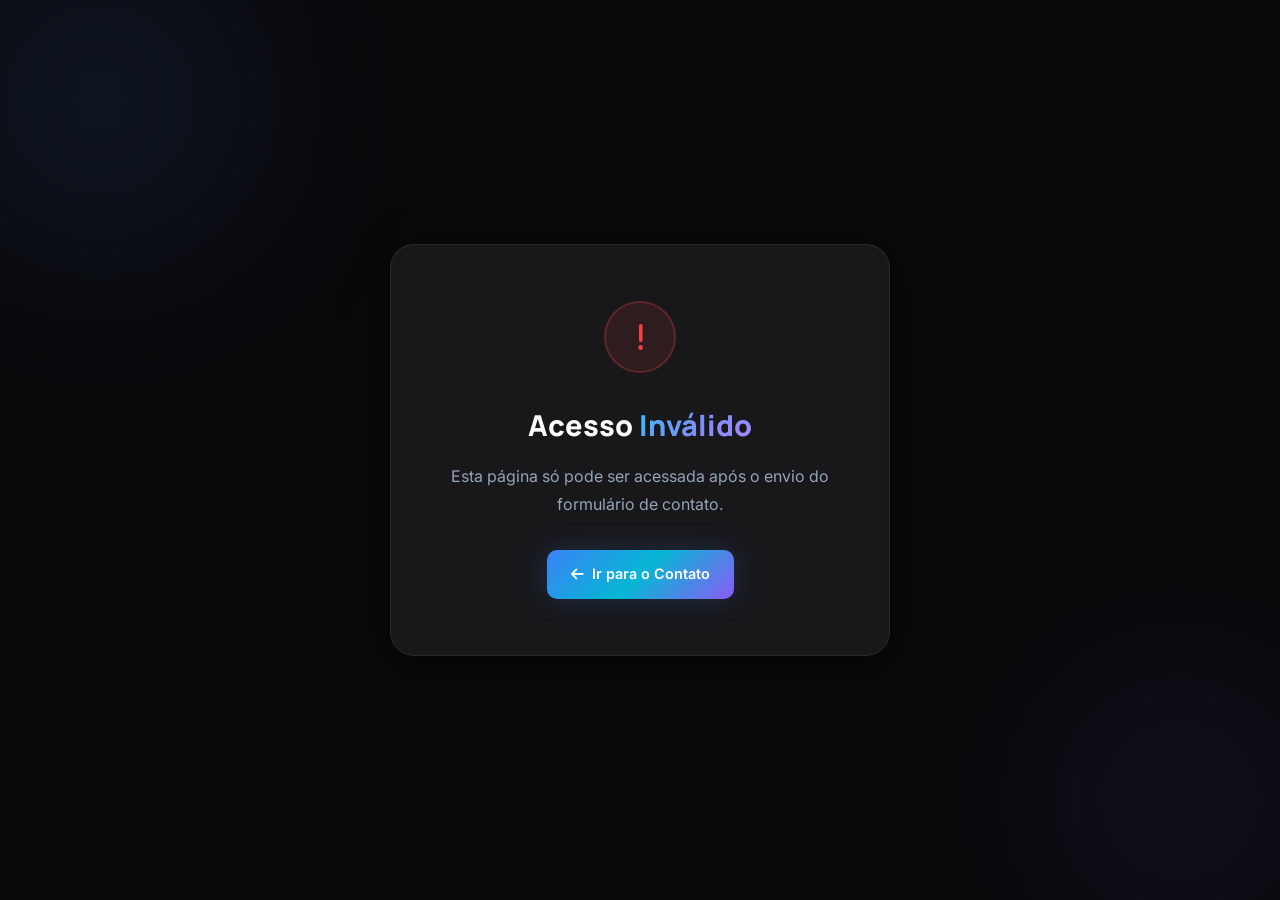
<file: thanks.html>
<!DOCTYPE html>
<html lang="pt-BR">
<head>
  <meta charset="UTF-8" />
  <meta name="viewport" content="width=device-width, initial-scale=1.0" />
  <title>Mensagem Enviada | Patrick Hoffmann Campos</title>
  <link rel="icon" type="image/png" href="icon/favicon.png" />
  <link rel="preconnect" href="https://fonts.googleapis.com" />
  <link rel="preconnect" href="https://fonts.gstatic.com" crossorigin />
  <link href="https://fonts.googleapis.com/css2?family=Inter:wght@400;500;600;700;800;900&family=Manrope:wght@400;600;700;800;900&display=swap" rel="stylesheet" />
  <link rel="stylesheet" href="https://cdnjs.cloudflare.com/ajax/libs/font-awesome/6.5.0/css/all.min.css" />
  <link rel="stylesheet" href="style/style.css" />
  <style>
    .thanks-page {
      min-height: 100vh;
      display: flex;
      align-items: center;
      justify-content: center;
      position: relative;
      overflow: hidden;
      padding: 2rem;
    }

    .thanks-bg {
      position: absolute;
      inset: 0;
      pointer-events: none;
    }

    .thanks-orb-1 {
      position: absolute;
      width: 500px;
      height: 500px;
      background: radial-gradient(circle, rgba(59,130,246,0.14), transparent 68%);
      border-radius: 50%;
      filter: blur(80px);
      top: -150px;
      left: -150px;
    }

    .thanks-orb-2 {
      position: absolute;
      width: 400px;
      height: 400px;
      background: radial-gradient(circle, rgba(139,92,246,0.12), transparent 68%);
      border-radius: 50%;
      filter: blur(80px);
      bottom: -100px;
      right: -100px;
    }

    .thanks-card {
      background: var(--bg-card);
      border: 1px solid var(--border);
      border-radius: var(--radius-xl);
      padding: 3.5rem;
      text-align: center;
      max-width: 500px;
      width: 100%;
      position: relative;
      z-index: 1;
      box-shadow: var(--shadow-lg);
      animation: cardIn 0.6s cubic-bezier(0.34, 1.56, 0.64, 1) both;
    }

    @keyframes cardIn {
      from { opacity: 0; transform: translateY(28px) scale(0.96); }
      to   { opacity: 1; transform: translateY(0)   scale(1); }
    }

    .thanks-icon {
      width: 72px;
      height: 72px;
      background: rgba(34, 197, 94, 0.1);
      border: 2px solid rgba(34, 197, 94, 0.25);
      border-radius: 50%;
      display: flex;
      align-items: center;
      justify-content: center;
      margin: 0 auto 1.75rem;
      font-size: 1.8rem;
      color: #22C55E;
      animation: iconBounce 0.8s cubic-bezier(0.34, 1.56, 0.64, 1) 0.3s both;
    }

    @keyframes iconBounce {
      from { opacity: 0; transform: scale(0.4); }
      to   { opacity: 1; transform: scale(1); }
    }

    .thanks-error-icon {
      width: 72px;
      height: 72px;
      background: rgba(239, 68, 68, 0.1);
      border: 2px solid rgba(239, 68, 68, 0.25);
      border-radius: 50%;
      display: flex;
      align-items: center;
      justify-content: center;
      margin: 0 auto 1.75rem;
      font-size: 1.8rem;
      color: #EF4444;
      animation: iconBounce 0.8s cubic-bezier(0.34, 1.56, 0.64, 1) 0.3s both;
    }

    .thanks-title {
      font-family: var(--font-display);
      font-size: 1.8rem;
      font-weight: 800;
      margin-bottom: 0.75rem;
    }

    .thanks-message {
      color: var(--text-secondary);
      font-size: 1rem;
      line-height: 1.75;
      margin-bottom: 2rem;
    }

    .thanks-back {
      display: inline-flex;
      align-items: center;
      gap: 0.5rem;
      background: var(--gradient-accent);
      color: #fff;
      padding: 0.75rem 1.5rem;
      border-radius: var(--radius-md);
      font-weight: 600;
      font-size: 0.9rem;
      transition: all 0.3s ease;
      box-shadow: 0 0 28px rgba(59,130,246,0.2);
    }

    .thanks-back:hover {
      transform: translateY(-2px);
      box-shadow: 0 0 36px rgba(59,130,246,0.38);
    }
  </style>
</head>
<body>

  <div class="thanks-page">
    <div class="thanks-bg" aria-hidden="true">
      <div class="thanks-orb-1"></div>
      <div class="thanks-orb-2"></div>
    </div>

    <!-- Success state -->
    <div class="thanks-card" id="success" style="display:none;">
      <div class="thanks-icon">
        <i class="fas fa-check"></i>
      </div>
      <h1 class="thanks-title">Mensagem <span class="gradient-text">Enviada!</span></h1>
      <p class="thanks-message">
        Obrigado pelo contato, sua mensagem foi recebida com sucesso.<br>
        Entrarei em contato o mais breve possível.
      </p>
      <a href="index.html#contact" class="thanks-back">
        <i class="fas fa-arrow-left"></i>
        Voltar ao Portfólio
      </a>
    </div>

    <!-- Unauthorized state -->
    <div class="thanks-card" id="unauthorized" style="display:none;">
      <div class="thanks-error-icon">
        <i class="fas fa-exclamation"></i>
      </div>
      <h1 class="thanks-title">Acesso <span class="gradient-text">Inválido</span></h1>
      <p class="thanks-message">
        Esta página só pode ser acessada após o envio do formulário de contato.
      </p>
      <a href="index.html#contact" class="thanks-back">
        <i class="fas fa-arrow-left"></i>
        Ir para o Contato
      </a>
    </div>
  </div>

  <script>
    const isFromFormSubmit = document.referrer.includes('formsubmit.co');
    document.getElementById(isFromFormSubmit ? 'success' : 'unauthorized').style.display = 'block';
  </script>
</body>
</html>
</file>
<file: style/style.css>
/* ============================================================
   PORTFOLIO — Patrick Hoffmann Campos
   Design System: Dark Premium 2026
   ============================================================ */

/* ===== CUSTOM PROPERTIES ===== */
:root {
  /* Backgrounds */
  --bg-primary:    #09090B;
  --bg-secondary:  #111827;
  --bg-card:       #18181B;
  --bg-card-hover: #1F1F23;

  /* Borders */
  --border:        rgba(255, 255, 255, 0.07);
  --border-hover:  rgba(255, 255, 255, 0.14);

  /* Text */
  --text-primary:   #F8FAFC;
  --text-secondary: #94A3B8;
  --text-muted:     #64748B;

  /* Accent palette */
  --blue:   #3B82F6;
  --cyan:   #06B6D4;
  --purple: #8B5CF6;
  --green:  #22C55E;

  /* Gradients */
  --gradient-accent: linear-gradient(135deg, #3B82F6 0%, #06B6D4 50%, #8B5CF6 100%);
  --gradient-text:   linear-gradient(135deg, #38BDF8 0%, #818CF8 55%, #A78BFA 100%);

  /* Glassmorphism */
  --glass-bg:     rgba(17, 24, 39, 0.85);
  --glass-border: rgba(255, 255, 255, 0.09);
  --glass-blur:   blur(14px);

  /* Typography */
  --font-body:    'Inter', sans-serif;
  --font-display: 'Manrope', sans-serif;

  /* Layout */
  --container-max:     1200px;
  --container-padding: 0 1.5rem;
  --section-padding:   7rem 0;
  --header-height:     72px;

  /* Radii */
  --radius-sm:   6px;
  --radius-md:   10px;
  --radius-lg:   16px;
  --radius-xl:   24px;
  --radius-full: 9999px;

  /* Shadows */
  --shadow-sm:   0 1px 3px rgba(0, 0, 0, 0.4);
  --shadow-md:   0 4px 20px rgba(0, 0, 0, 0.5);
  --shadow-lg:   0 8px 40px rgba(0, 0, 0, 0.6);
  --shadow-glow: 0 0 28px rgba(59, 130, 246, 0.2);

  /* Transitions */
  --t-fast: 0.15s ease;
  --t-base: 0.3s ease;
  --t-slow: 0.5s ease;

  /* Z-index */
  --z-header:  100;
  --z-overlay: 200;
}

/* ===== RESET ===== */
*, *::before, *::after {
  margin: 0;
  padding: 0;
  box-sizing: border-box;
}

html {
  scroll-behavior: smooth;
  scroll-padding-top: var(--header-height);
}

body {
  font-family: var(--font-body);
  background-color: var(--bg-primary);
  color: var(--text-primary);
  line-height: 1.7;
  -webkit-font-smoothing: antialiased;
  -moz-osx-font-smoothing: grayscale;
  overflow-x: hidden;
}

a       { text-decoration: none; color: inherit; }
ul      { list-style: none; }
img     { display: block; max-width: 100%; }
button  { border: none; background: none; cursor: pointer; font-family: inherit; }
pre, code { font-family: 'JetBrains Mono', 'Fira Code', 'Cascadia Code', 'Courier New', monospace; }

/* ===== UTILITIES ===== */
.container {
  max-width: var(--container-max);
  margin: 0 auto;
  padding: var(--container-padding);
}

.section {
  padding: var(--section-padding);
}

.gradient-text {
  background: var(--gradient-text);
  -webkit-background-clip: text;
  -webkit-text-fill-color: transparent;
  background-clip: text;
}

/* ===== SCROLL REVEAL ===== */
.reveal {
  opacity: 0;
  transform: translateY(28px);
  transition: opacity 0.65s ease, transform 0.65s ease;
}

.reveal.revealed {
  opacity: 1;
  transform: translateY(0);
}

.reveal[data-delay="100"] { transition-delay: 0.1s; }
.reveal[data-delay="200"] { transition-delay: 0.2s; }
.reveal[data-delay="300"] { transition-delay: 0.3s; }
.reveal[data-delay="400"] { transition-delay: 0.4s; }

/* ===== BUTTONS ===== */
.btn {
  display: inline-flex;
  align-items: center;
  gap: 0.5rem;
  padding: 0.75rem 1.5rem;
  border-radius: var(--radius-md);
  font-size: 0.9rem;
  font-weight: 600;
  font-family: var(--font-body);
  letter-spacing: 0.01em;
  cursor: pointer;
  transition: all var(--t-base);
  white-space: nowrap;
}

.btn-primary {
  background: var(--gradient-accent);
  color: #fff;
  box-shadow: var(--shadow-glow);
}

.btn-primary:hover {
  transform: translateY(-2px);
  box-shadow: 0 0 36px rgba(59, 130, 246, 0.42);
}

.btn-primary:active { transform: translateY(0); }

.btn-outline {
  background: transparent;
  color: var(--text-primary);
  border: 1px solid var(--border-hover);
}

.btn-outline:hover {
  background: rgba(59, 130, 246, 0.08);
  border-color: rgba(59, 130, 246, 0.5);
  color: var(--blue);
  transform: translateY(-2px);
}

.btn-ghost {
  background: rgba(255, 255, 255, 0.05);
  color: var(--text-primary);
  border: 1px solid var(--border);
}

.btn-ghost:hover {
  background: rgba(255, 255, 255, 0.09);
  border-color: var(--border-hover);
  transform: translateY(-2px);
}

.btn-sm { padding: 0.5rem 1rem; font-size: 0.82rem; }

.btn-full { width: 100%; justify-content: center; }

/* ===== SECTION HEADER ===== */
.section-header {
  text-align: center;
  margin-bottom: 4rem;
}

.section-tag {
  display: inline-block;
  font-size: 0.75rem;
  font-weight: 700;
  letter-spacing: 0.14em;
  text-transform: uppercase;
  color: var(--blue);
  padding: 0.35rem 1rem;
  background: rgba(59, 130, 246, 0.1);
  border: 1px solid rgba(59, 130, 246, 0.2);
  border-radius: var(--radius-full);
  margin-bottom: 1rem;
}

.section-title {
  font-family: var(--font-display);
  font-size: clamp(1.9rem, 4vw, 2.8rem);
  font-weight: 800;
  line-height: 1.2;
  margin-bottom: 0.9rem;
}

.section-subtitle {
  color: var(--text-secondary);
  font-size: 1rem;
  max-width: 480px;
  margin: 0 auto;
}

/* ===================================================================
   HEADER
=================================================================== */
.header {
  position: fixed;
  inset-block-start: 0;
  inset-inline: 0;
  z-index: var(--z-header);
  transition: background var(--t-base), backdrop-filter var(--t-base),
              border-color var(--t-base), box-shadow var(--t-base);
}

.header.scrolled {
  background: var(--glass-bg);
  backdrop-filter: var(--glass-blur);
  -webkit-backdrop-filter: var(--glass-blur);
  border-bottom: 1px solid var(--glass-border);
  box-shadow: 0 4px 32px rgba(0, 0, 0, 0.35);
}

.nav {
  display: flex;
  align-items: center;
  justify-content: space-between;
  height: var(--header-height);
  gap: 2rem;
}

.nav-logo {
  font-family: var(--font-display);
  font-size: 1.15rem;
  font-weight: 800;
  color: var(--text-primary);
  display: inline-flex;
  align-items: center;
  gap: 0.15rem;
  transition: color var(--t-base);
  flex-shrink: 0;
}

.nav-logo:hover { color: var(--blue); }

.logo-bracket { color: var(--blue); }

.nav-menu {
  display: flex;
  align-items: center;
  gap: 0.15rem;
}

.nav-link {
  font-size: 0.875rem;
  font-weight: 500;
  color: var(--text-secondary);
  padding: 0.45rem 0.8rem;
  border-radius: var(--radius-sm);
  transition: all var(--t-base);
}

.nav-link:hover,
.nav-link.active {
  color: var(--text-primary);
  background: rgba(255, 255, 255, 0.05);
}

.nav-link.active { color: var(--blue); }

.nav-actions {
  display: flex;
  align-items: center;
  gap: 1rem;
  flex-shrink: 0;
}

/* Hamburger */
.nav-toggle {
  display: none;
  flex-direction: column;
  justify-content: center;
  gap: 5px;
  padding: 0.4rem;
  cursor: pointer;
}

.nav-toggle span {
  display: block;
  width: 22px;
  height: 2px;
  background: var(--text-primary);
  border-radius: 2px;
  transition: all var(--t-base);
  transform-origin: center;
}

.nav-toggle.open span:nth-child(1) { transform: rotate(45deg) translate(5px, 5px); }
.nav-toggle.open span:nth-child(2) { opacity: 0; transform: scaleX(0); }
.nav-toggle.open span:nth-child(3) { transform: rotate(-45deg) translate(5px, -5px); }

/* ===================================================================
   HERO
=================================================================== */
.hero {
  min-height: 100vh;
  display: flex;
  align-items: center;
  position: relative;
  overflow: hidden;
  padding-top: var(--header-height);
}

/* Background effects */
.hero-bg {
  position: absolute;
  inset: 0;
  pointer-events: none;
  overflow: hidden;
}

.hero-orb {
  position: absolute;
  border-radius: 50%;
  filter: blur(90px);
}

.hero-orb--1 {
  width: 640px;
  height: 640px;
  background: radial-gradient(circle, rgba(59, 130, 246, 0.18), transparent 68%);
  top: -240px;
  left: -200px;
  animation: orbFloat 9s ease-in-out infinite;
}

.hero-orb--2 {
  width: 520px;
  height: 520px;
  background: radial-gradient(circle, rgba(139, 92, 246, 0.14), transparent 68%);
  bottom: -160px;
  right: -160px;
  animation: orbFloat 11s ease-in-out infinite reverse;
}

.hero-orb--3 {
  width: 320px;
  height: 320px;
  background: radial-gradient(circle, rgba(6, 182, 212, 0.12), transparent 68%);
  top: 50%;
  left: 55%;
  transform: translate(-50%, -50%);
  animation: orbFloat 13s ease-in-out infinite 3s;
}

@keyframes orbFloat {
  0%, 100% { transform: translate(0, 0); }
  33%       { transform: translate(28px, -28px); }
  66%       { transform: translate(-20px, 18px); }
}

.hero-grid {
  position: absolute;
  inset: 0;
  background-image:
    linear-gradient(rgba(255,255,255,0.025) 1px, transparent 1px),
    linear-gradient(90deg, rgba(255,255,255,0.025) 1px, transparent 1px);
  background-size: 52px 52px;
  mask-image: radial-gradient(ellipse 80% 80% at 50% 50%, black 0%, transparent 100%);
  -webkit-mask-image: radial-gradient(ellipse 80% 80% at 50% 50%, black 0%, transparent 100%);
}

/* Layout */
.hero-container {
  display: grid;
  grid-template-columns: 1fr 1fr;
  gap: 4rem;
  align-items: center;
  position: relative;
  z-index: 1;
  width: 100%;
}

/* Content */
.hero-badge {
  display: inline-flex;
  align-items: center;
  gap: 0.5rem;
  font-size: 0.78rem;
  font-weight: 500;
  color: var(--text-secondary);
  padding: 0.38rem 0.9rem;
  background: rgba(255, 255, 255, 0.04);
  border: 1px solid var(--border);
  border-radius: var(--radius-full);
  margin-bottom: 1.5rem;
}

.badge-dot {
  width: 7px;
  height: 7px;
  min-width: 7px;
  background: var(--green);
  border-radius: 50%;
  animation: badgePulse 2s ease-in-out infinite;
}

@keyframes badgePulse {
  0%, 100% { opacity: 1; box-shadow: 0 0 0 0 rgba(34, 197, 94, 0.4); }
  50%       { opacity: 0.75; box-shadow: 0 0 0 4px rgba(34, 197, 94, 0); }
}

.hero-title {
  font-family: var(--font-display);
  font-size: clamp(2.4rem, 5vw, 3.8rem);
  font-weight: 900;
  line-height: 1.1;
  letter-spacing: -0.02em;
  margin-bottom: 1.5rem;
}

.hero-subtitle {
  display: flex;
  align-items: center;
  gap: 1rem;
  margin-bottom: 1.4rem;
}

.subtitle-line {
  width: 30px;
  height: 2px;
  background: var(--gradient-accent);
  border-radius: 2px;
  flex-shrink: 0;
}

.hero-subtitle p {
  font-family: var(--font-display);
  font-size: 1.15rem;
  font-weight: 600;
  color: var(--text-secondary);
  min-height: 1.5em;
}

/* Typewriter cursor */
#typewriter::after {
  content: '|';
  display: inline-block;
  margin-left: 2px;
  color: var(--blue);
  animation: cursorBlink 0.9s step-end infinite;
}

@keyframes cursorBlink {
  0%, 100% { opacity: 1; }
  50%       { opacity: 0; }
}

.hero-description {
  font-size: 1rem;
  color: var(--text-secondary);
  max-width: 440px;
  margin-bottom: 2rem;
  line-height: 1.8;
}

.hero-actions {
  display: flex;
  gap: 1rem;
  margin-bottom: 2.5rem;
  flex-wrap: wrap;
}

.hero-social {
  display: flex;
  gap: 0.65rem;
}

.social-link {
  display: flex;
  align-items: center;
  justify-content: center;
  width: 42px;
  height: 42px;
  background: rgba(255, 255, 255, 0.04);
  border: 1px solid var(--border);
  border-radius: var(--radius-md);
  color: var(--text-secondary);
  font-size: 1rem;
  transition: all var(--t-base);
}

.social-link:hover {
  background: rgba(59, 130, 246, 0.1);
  border-color: rgba(59, 130, 246, 0.45);
  color: var(--blue);
  transform: translateY(-3px);
  box-shadow: 0 4px 16px rgba(59, 130, 246, 0.22);
}

/* Visual side */
.hero-visual {
  display: flex;
  flex-direction: column;
  gap: 1.25rem;
}

.hero-card {
  background: var(--bg-card);
  border: 1px solid var(--border);
  border-radius: var(--radius-lg);
  overflow: hidden;
  box-shadow: var(--shadow-lg);
}

.hero-card-header {
  display: flex;
  align-items: center;
  gap: 0.45rem;
  padding: 0.7rem 1rem;
  background: rgba(255, 255, 255, 0.025);
  border-bottom: 1px solid var(--border);
}

.card-dot {
  width: 11px;
  height: 11px;
  border-radius: 50%;
}

.card-dot--red    { background: #EF4444; }
.card-dot--yellow { background: #F59E0B; }
.card-dot--green  { background: #22C55E; }

.card-filename {
  font-size: 0.78rem;
  color: var(--text-muted);
  margin-left: 0.3rem;
}

.hero-card-body { padding: 1.5rem; overflow-x: auto; }

.code-preview {
  font-size: 0.84rem;
  line-height: 1.75;
  white-space: pre;
  tab-size: 2;
}

/* Syntax tokens */
.ck { color: #C084FC; }
.cv { color: #38BDF8; }
.cp { color: #94A3B8; }
.cs { color: #86EFAC; }
.cb { color: #FB923C; }

.hero-stats {
  display: grid;
  grid-template-columns: repeat(3, 1fr);
  gap: 1rem;
}

.stat-card {
  display: flex;
  flex-direction: column;
  align-items: center;
  padding: 1.1rem 0.75rem;
  background: var(--bg-card);
  border: 1px solid var(--border);
  border-radius: var(--radius-md);
  text-align: center;
  transition: all var(--t-base);
}

.stat-card:hover {
  border-color: rgba(59, 130, 246, 0.32);
  transform: translateY(-2px);
  box-shadow: var(--shadow-glow);
}

.stat-number {
  font-family: var(--font-display);
  font-size: 1.9rem;
  font-weight: 900;
  background: var(--gradient-text);
  -webkit-background-clip: text;
  -webkit-text-fill-color: transparent;
  background-clip: text;
  line-height: 1;
}

.stat-suffix {
  font-family: var(--font-display);
  font-size: 1.1rem;
  font-weight: 700;
  background: var(--gradient-text);
  -webkit-background-clip: text;
  -webkit-text-fill-color: transparent;
  background-clip: text;
}

.stat-label {
  font-size: 0.75rem;
  color: var(--text-muted);
  font-weight: 500;
  margin-top: 0.3rem;
}

/* Scroll hint */
.scroll-indicator {
  position: absolute;
  bottom: 2rem;
  left: 50%;
  transform: translateX(-50%);
  width: 28px;
  height: 46px;
  border: 2px solid var(--border-hover);
  border-radius: var(--radius-full);
  display: flex;
  align-items: flex-start;
  justify-content: center;
  padding: 6px;
  opacity: 0.5;
  transition: opacity var(--t-base);
}

.scroll-indicator:hover { opacity: 0.85; }

.scroll-indicator-inner {
  width: 3px;
  height: 8px;
  background: var(--blue);
  border-radius: var(--radius-full);
  animation: scrollBounce 1.6s ease-in-out infinite;
}

@keyframes scrollBounce {
  0%, 100% { transform: translateY(0); opacity: 1; }
  50%       { transform: translateY(12px); opacity: 0.25; }
}

/* ===================================================================
   ABOUT
=================================================================== */
.about { background: var(--bg-secondary); }

.about-grid {
  display: grid;
  grid-template-columns: 1fr 1fr;
  gap: 4rem;
  align-items: start;
}

.about-text {
  color: var(--text-secondary);
  margin-bottom: 1.25rem;
  line-height: 1.85;
}

.about-text strong {
  color: var(--text-primary);
  font-weight: 600;
}

.about-actions {
  display: flex;
  gap: 1rem;
  margin-top: 2rem;
  flex-wrap: wrap;
}

.about-cards {
  display: grid;
  grid-template-columns: 1fr 1fr;
  gap: 1rem;
}

.info-card {
  display: flex;
  align-items: flex-start;
  gap: 0.9rem;
  padding: 1.2rem;
  background: var(--bg-card);
  border: 1px solid var(--border);
  border-radius: var(--radius-lg);
  transition: all var(--t-base);
}

.info-card:hover {
  border-color: rgba(59, 130, 246, 0.3);
  transform: translateY(-3px);
  box-shadow: var(--shadow-glow);
}

.info-card-icon {
  display: flex;
  align-items: center;
  justify-content: center;
  width: 38px;
  height: 38px;
  min-width: 38px;
  background: rgba(59, 130, 246, 0.1);
  border: 1px solid rgba(59, 130, 246, 0.2);
  border-radius: var(--radius-md);
  color: var(--blue);
  font-size: 0.95rem;
}

.info-card-content h3 {
  font-size: 0.88rem;
  font-weight: 700;
  margin-bottom: 0.2rem;
  color: var(--text-primary);
}

.info-card-content p {
  font-size: 0.78rem;
  color: var(--text-muted);
  line-height: 1.5;
}

/* ===================================================================
   SKILLS
=================================================================== */
.skills-grid {
  display: grid;
  grid-template-columns: repeat(auto-fit, minmax(260px, 1fr));
  gap: 1.25rem;
}

.skill-category {
  background: var(--bg-card);
  border: 1px solid var(--border);
  border-radius: var(--radius-lg);
  padding: 1.75rem;
  transition: border-color var(--t-base), box-shadow var(--t-base);
}

.skill-category:hover {
  border-color: rgba(59, 130, 246, 0.2);
  box-shadow: var(--shadow-md);
}

.skill-category-header {
  display: flex;
  align-items: center;
  gap: 0.7rem;
  margin-bottom: 1.4rem;
  padding-bottom: 1rem;
  border-bottom: 1px solid var(--border);
}

.skill-category-icon {
  display: flex;
  align-items: center;
  justify-content: center;
  width: 34px;
  height: 34px;
  background: rgba(59, 130, 246, 0.1);
  border: 1px solid rgba(59, 130, 246, 0.2);
  border-radius: var(--radius-sm);
  color: var(--blue);
  font-size: 0.85rem;
}

.skill-category-title {
  font-family: var(--font-display);
  font-size: 0.95rem;
  font-weight: 700;
  color: var(--text-primary);
}

.skill-items {
  display: flex;
  flex-wrap: wrap;
  gap: 0.55rem;
}

.skill-item {
  display: flex;
  align-items: center;
  gap: 0.45rem;
  padding: 0.45rem 0.8rem;
  background: rgba(255, 255, 255, 0.035);
  border: 1px solid var(--border);
  border-radius: var(--radius-sm);
  font-size: 0.82rem;
  font-weight: 500;
  color: var(--text-secondary);
  transition: all 0.2s cubic-bezier(0.34, 1.56, 0.64, 1);
  cursor: default;
}

.skill-item:hover {
  background: rgba(59, 130, 246, 0.1);
  border-color: rgba(59, 130, 246, 0.35);
  color: var(--text-primary);
  transform: translateY(-2px);
}

.skill-item i { font-size: 1.05rem; }

.skill-item .icon-claude { color: #D97757; font-size: 0.95rem; }

/* Express icon is plain — ensure contrast */
.devicon-express-original { color: var(--text-primary) !important; }

/* ===================================================================
   PROJECTS
=================================================================== */
.projects { background: var(--bg-secondary); }

.projects-grid {
  display: grid;
  grid-template-columns: repeat(auto-fill, minmax(310px, 1fr));
  gap: 1.25rem;
  margin-bottom: 3rem;
}

.project-card {
  background: var(--bg-card);
  border: 1px solid var(--border);
  border-radius: var(--radius-lg);
  padding: 1.5rem;
  display: flex;
  flex-direction: column;
  gap: 1rem;
  position: relative;
  overflow: hidden;
  transition: transform var(--t-base), box-shadow var(--t-base), border-color var(--t-base);
  will-change: transform;
}

/* Gradient border on hover via pseudo-element */
.project-card::after {
  content: '';
  position: absolute;
  inset: 0;
  border-radius: inherit;
  padding: 1px;
  background: var(--gradient-accent);
  -webkit-mask:
    linear-gradient(#fff 0 0) content-box,
    linear-gradient(#fff 0 0);
  mask:
    linear-gradient(#fff 0 0) content-box,
    linear-gradient(#fff 0 0);
  -webkit-mask-composite: xor;
  mask-composite: exclude;
  opacity: 0;
  transition: opacity var(--t-base);
  pointer-events: none;
}

.project-card:hover {
  transform: translateY(-5px);
  box-shadow: var(--shadow-lg), 0 0 32px rgba(59, 130, 246, 0.15);
  border-color: transparent;
}

.project-card:hover::after { opacity: 1; }

.project-card--featured {
  background: linear-gradient(135deg, var(--bg-card) 0%, rgba(59, 130, 246, 0.04) 100%);
  border-color: rgba(59, 130, 246, 0.18);
}

.project-card-header {
  display: flex;
  align-items: center;
  justify-content: space-between;
}

.project-card-icon {
  display: flex;
  align-items: center;
  justify-content: center;
  width: 42px;
  height: 42px;
  background: rgba(59, 130, 246, 0.1);
  border: 1px solid rgba(59, 130, 246, 0.2);
  border-radius: var(--radius-md);
  color: var(--blue);
  font-size: 1rem;
}

.project-card-links {
  display: flex;
  gap: 0.45rem;
}

.project-icon-link {
  display: flex;
  align-items: center;
  justify-content: center;
  width: 32px;
  height: 32px;
  background: rgba(255, 255, 255, 0.035);
  border: 1px solid var(--border);
  border-radius: var(--radius-sm);
  color: var(--text-muted);
  font-size: 0.8rem;
  transition: all var(--t-base);
}

.project-icon-link:hover {
  background: rgba(59, 130, 246, 0.1);
  border-color: rgba(59, 130, 246, 0.35);
  color: var(--blue);
}

.project-icon-link--disabled {
  opacity: 0.3;
  cursor: not-allowed;
  pointer-events: none;
}

.project-card-body { flex: 1; }

.project-featured-badge {
  display: inline-block;
  font-size: 0.68rem;
  font-weight: 700;
  text-transform: uppercase;
  letter-spacing: 0.1em;
  color: var(--blue);
  background: rgba(59, 130, 246, 0.1);
  border: 1px solid rgba(59, 130, 246, 0.22);
  border-radius: var(--radius-full);
  padding: 0.18rem 0.6rem;
  margin-bottom: 0.6rem;
}

.project-title {
  font-family: var(--font-display);
  font-size: 1.05rem;
  font-weight: 700;
  margin-bottom: 0.55rem;
  color: var(--text-primary);
}

.project-description {
  font-size: 0.86rem;
  color: var(--text-secondary);
  line-height: 1.72;
}

.project-card-footer {
  padding-top: 1rem;
  border-top: 1px solid var(--border);
}

.project-tags {
  display: flex;
  flex-wrap: wrap;
  gap: 0.45rem;
}

.project-tag {
  font-size: 0.72rem;
  font-weight: 600;
  color: var(--text-secondary);
  background: rgba(255, 255, 255, 0.04);
  border: 1px solid var(--border);
  border-radius: var(--radius-sm);
  padding: 0.22rem 0.55rem;
}

.projects-cta {
  display: flex;
  justify-content: center;
}

/* ===================================================================
   EXPERIENCE — TIMELINE
=================================================================== */
.timeline {
  max-width: 780px;
  margin: 0 auto;
  position: relative;
  padding-left: 2rem;
}

.timeline::before {
  content: '';
  position: absolute;
  left: 23px;
  top: 24px;
  bottom: 24px;
  width: 2px;
  background: linear-gradient(to bottom,
    rgba(59, 130, 246, 0.6),
    rgba(139, 92, 246, 0.4),
    transparent);
}

.timeline-item {
  display: flex;
  gap: 1.75rem;
  margin-bottom: 2.25rem;
  position: relative;
}

.timeline-item:last-child { margin-bottom: 0; }

.timeline-marker { flex-shrink: 0; }

.timeline-dot {
  width: 46px;
  height: 46px;
  background: var(--bg-card);
  border: 2px solid rgba(59, 130, 246, 0.4);
  border-radius: 50%;
  display: flex;
  align-items: center;
  justify-content: center;
  color: var(--blue);
  font-size: 0.9rem;
  position: relative;
  z-index: 1;
  transition: all var(--t-base);
}

.timeline-item:hover .timeline-dot {
  border-color: var(--blue);
  background: rgba(59, 130, 246, 0.08);
  box-shadow: 0 0 16px rgba(59, 130, 246, 0.3);
}

.timeline-content { flex: 1; padding-top: 0.35rem; }

.timeline-card {
  background: var(--bg-card);
  border: 1px solid var(--border);
  border-radius: var(--radius-lg);
  padding: 1.4rem 1.5rem;
  transition: border-color var(--t-base), box-shadow var(--t-base);
}

.timeline-card:hover {
  border-color: rgba(59, 130, 246, 0.22);
  box-shadow: var(--shadow-md);
}

.timeline-card-header {
  display: flex;
  justify-content: space-between;
  align-items: flex-start;
  gap: 1rem;
  margin-bottom: 0.75rem;
}

.timeline-title {
  font-family: var(--font-display);
  font-size: 0.95rem;
  font-weight: 700;
  color: var(--text-primary);
  margin-bottom: 0.22rem;
}

.timeline-company {
  font-size: 0.82rem;
  color: var(--blue);
  font-weight: 500;
}

.timeline-period {
  font-size: 0.75rem;
  font-weight: 600;
  color: var(--text-muted);
  white-space: nowrap;
  background: rgba(255, 255, 255, 0.04);
  border: 1px solid var(--border);
  border-radius: var(--radius-full);
  padding: 0.2rem 0.7rem;
}

.timeline-description {
  font-size: 0.86rem;
  color: var(--text-secondary);
  line-height: 1.72;
  margin-bottom: 1rem;
}

.timeline-tags {
  display: flex;
  flex-wrap: wrap;
  gap: 0.45rem;
}

.timeline-tag {
  font-size: 0.72rem;
  font-weight: 600;
  color: var(--text-secondary);
  background: rgba(255, 255, 255, 0.04);
  border: 1px solid var(--border);
  border-radius: var(--radius-sm);
  padding: 0.2rem 0.55rem;
}

/* ===================================================================
   CONTACT
=================================================================== */
.contact { background: var(--bg-secondary); }

.contact-grid {
  display: grid;
  grid-template-columns: 1fr 1fr;
  gap: 4rem;
  align-items: start;
}

.contact-intro {
  font-size: 1rem;
  color: var(--text-secondary);
  line-height: 1.82;
  margin-bottom: 2rem;
}

.contact-links {
  display: flex;
  flex-direction: column;
  gap: 0.9rem;
}

.contact-link {
  display: flex;
  align-items: center;
  gap: 1rem;
  padding: 1rem 1.2rem;
  background: var(--bg-card);
  border: 1px solid var(--border);
  border-radius: var(--radius-lg);
  transition: all var(--t-base);
}

.contact-link:hover {
  border-color: rgba(59, 130, 246, 0.35);
  transform: translateX(5px);
  box-shadow: var(--shadow-glow);
}

.contact-link-icon {
  display: flex;
  align-items: center;
  justify-content: center;
  width: 40px;
  height: 40px;
  min-width: 40px;
  background: rgba(59, 130, 246, 0.1);
  border: 1px solid rgba(59, 130, 246, 0.2);
  border-radius: var(--radius-md);
  color: var(--blue);
  font-size: 0.95rem;
}

.contact-link-content {
  display: flex;
  flex-direction: column;
  flex: 1;
  min-width: 0;
}

.contact-link-label {
  font-size: 0.7rem;
  font-weight: 700;
  text-transform: uppercase;
  letter-spacing: 0.09em;
  color: var(--text-muted);
}

.contact-link-value {
  font-size: 0.88rem;
  font-weight: 500;
  color: var(--text-primary);
  white-space: nowrap;
  overflow: hidden;
  text-overflow: ellipsis;
}

.contact-link-arrow {
  color: var(--text-muted);
  font-size: 0.75rem;
  flex-shrink: 0;
  transition: transform var(--t-base), color var(--t-base);
}

.contact-link:hover .contact-link-arrow {
  transform: translateX(4px);
  color: var(--blue);
}

/* Form */
.contact-form {
  display: flex;
  flex-direction: column;
  gap: 1.2rem;
}

.form-group {
  display: flex;
  flex-direction: column;
  gap: 0.45rem;
}

.form-label {
  font-size: 0.82rem;
  font-weight: 600;
  color: var(--text-secondary);
}

.form-input {
  background: var(--bg-card);
  border: 1px solid var(--border);
  border-radius: var(--radius-md);
  padding: 0.85rem 1rem;
  font-size: 0.9rem;
  color: var(--text-primary);
  font-family: var(--font-body);
  transition: border-color var(--t-base), box-shadow var(--t-base);
  width: 100%;
  outline: none;
  appearance: none;
}

.form-input::placeholder { color: var(--text-muted); }

.form-input:focus {
  border-color: rgba(59, 130, 246, 0.55);
  box-shadow: 0 0 0 3px rgba(59, 130, 246, 0.1);
}

.form-textarea {
  resize: vertical;
  min-height: 130px;
}

/* ===================================================================
   FOOTER
=================================================================== */
.footer {
  background: var(--bg-primary);
  border-top: 1px solid var(--border);
  padding: 3rem 0 1.75rem;
}

.footer-content {
  display: flex;
  align-items: center;
  justify-content: space-between;
  gap: 2rem;
  margin-bottom: 2.5rem;
  flex-wrap: wrap;
}

.footer-tagline {
  font-size: 0.82rem;
  color: var(--text-muted);
  margin-top: 0.3rem;
}

.footer-nav {
  display: flex;
  gap: 1.5rem;
  flex-wrap: wrap;
}

.footer-nav a {
  font-size: 0.875rem;
  color: var(--text-secondary);
  transition: color var(--t-base);
}

.footer-nav a:hover { color: var(--text-primary); }

.footer-social {
  display: flex;
  gap: 0.65rem;
}

.footer-social a {
  display: flex;
  align-items: center;
  justify-content: center;
  width: 36px;
  height: 36px;
  background: rgba(255, 255, 255, 0.04);
  border: 1px solid var(--border);
  border-radius: var(--radius-md);
  color: var(--text-secondary);
  font-size: 0.88rem;
  transition: all var(--t-base);
}

.footer-social a:hover {
  background: rgba(59, 130, 246, 0.1);
  border-color: rgba(59, 130, 246, 0.35);
  color: var(--blue);
  transform: translateY(-2px);
}

.footer-bottom {
  display: flex;
  justify-content: space-between;
  align-items: center;
  padding-top: 1.5rem;
  border-top: 1px solid var(--border);
  gap: 1rem;
  flex-wrap: wrap;
}

.footer-bottom p {
  font-size: 0.78rem;
  color: var(--text-muted);
}


/* ===================================================================
   RESPONSIVE — TABLET (≤ 1024px)
=================================================================== */
@media (max-width: 1024px) {
  .hero-container {
    grid-template-columns: 1fr;
    text-align: center;
    gap: 3rem;
  }

  .hero-content {
    display: flex;
    flex-direction: column;
    align-items: center;
  }

  .hero-description { max-width: 560px; }

  .hero-visual {
    max-width: 480px;
    margin: 0 auto;
    width: 100%;
  }

  .about-grid   { grid-template-columns: 1fr; gap: 3rem; }
  .contact-grid { grid-template-columns: 1fr; gap: 3rem; }

  .timeline { padding-left: 1.5rem; }
}

/* ===================================================================
   RESPONSIVE — MOBILE (≤ 768px)
=================================================================== */
@media (max-width: 768px) {
  :root { --section-padding: 5rem 0; }

  /* Mobile nav */
  .nav-menu {
    position: fixed;
    inset-block-start: var(--header-height);
    inset-inline: 0;
    background: var(--glass-bg);
    backdrop-filter: var(--glass-blur);
    -webkit-backdrop-filter: var(--glass-blur);
    border-bottom: 1px solid var(--glass-border);
    padding: 1rem;
    flex-direction: column;
    align-items: stretch;
    gap: 0.2rem;
    transform: translateY(-110%);
    opacity: 0;
    pointer-events: none;
    transition: transform var(--t-base), opacity var(--t-base);
    z-index: var(--z-overlay);
  }

  .nav-menu.open {
    transform: translateY(0);
    opacity: 1;
    pointer-events: all;
  }

  .nav-link {
    width: 100%;
    text-align: center;
    padding: 0.7rem;
  }

  .nav-toggle { display: flex; }

  /* Hero */
  .hero-actions,
  .hero-social { justify-content: center; }

  /* About */
  .about-cards { grid-template-columns: 1fr 1fr; }

  /* Skills */
  .skills-grid { grid-template-columns: 1fr; }

  /* Projects */
  .projects-grid { grid-template-columns: 1fr; }

  /* Timeline */
  .timeline::before { left: 20px; }

  .timeline-dot {
    width: 40px;
    height: 40px;
  }

  /* Footer */
  .footer-content { flex-direction: column; align-items: flex-start; }
  .footer-bottom  { flex-direction: column; align-items: flex-start; }
}

/* ===================================================================
   RESPONSIVE — SMALL (≤ 480px)
=================================================================== */
@media (max-width: 480px) {
  .hero-title { font-size: 2.1rem; }

  .about-cards  { grid-template-columns: 1fr; }

  .hero-stats {
    grid-template-columns: repeat(3, 1fr);
    gap: 0.65rem;
  }

  .stat-number  { font-size: 1.5rem; }

  .timeline-card-header { flex-direction: column; gap: 0.5rem; }

  .btn { padding: 0.65rem 1.1rem; }
}
</file>
